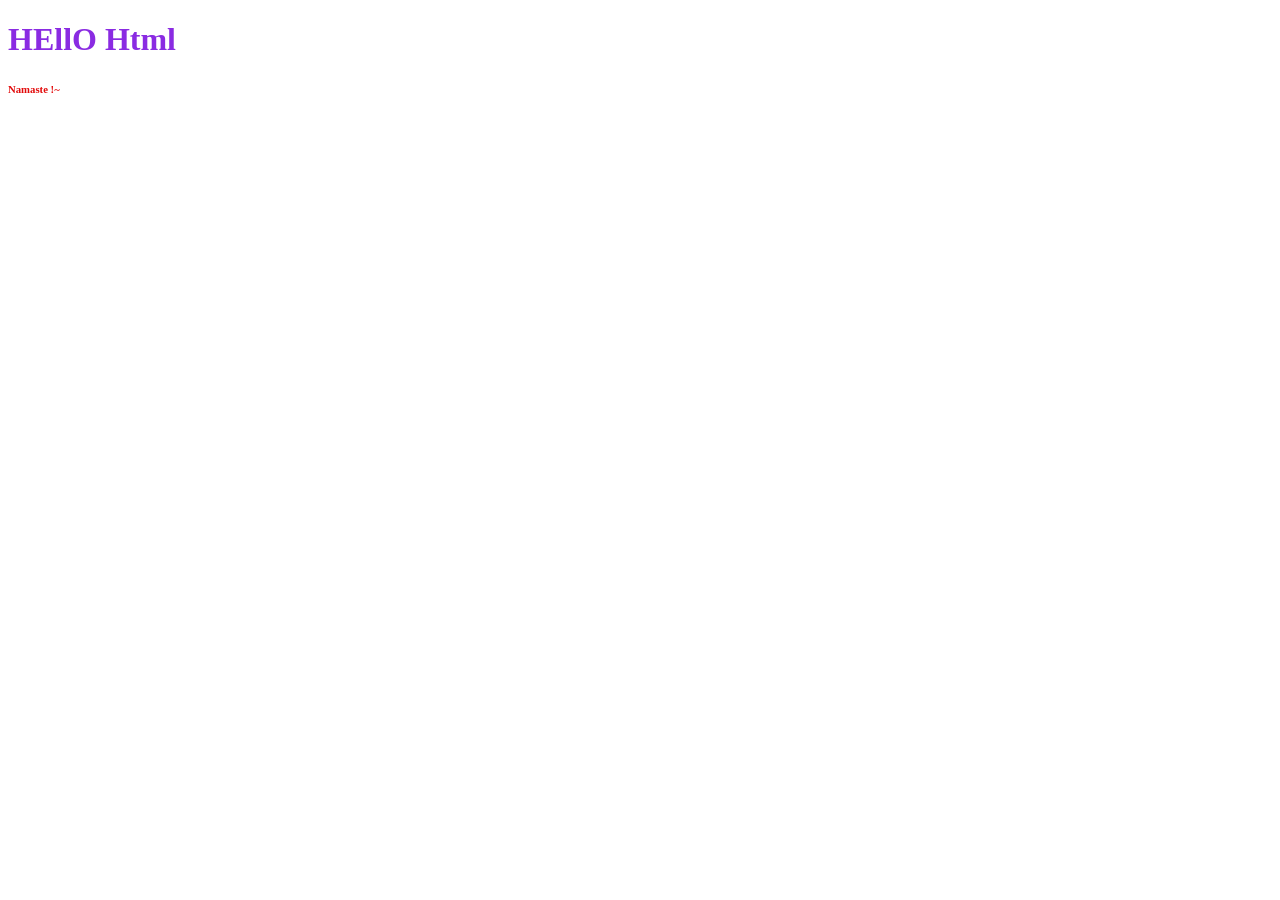
<file: templates/index.html>
<!DOCTYPE html>
<html lang="en">
<head>
    <meta charset="UTF-8">
    <meta name="viewport" content="width=device-width, initial-scale=1.0">
    <title>Document</title>
    
</head>
<body>
    <h1 style="color: blueviolet;">HEllO Html</h1>
    <h6 style="color: #e20909;"> Namaste !~</h6>
</body>
</html>
</file>
